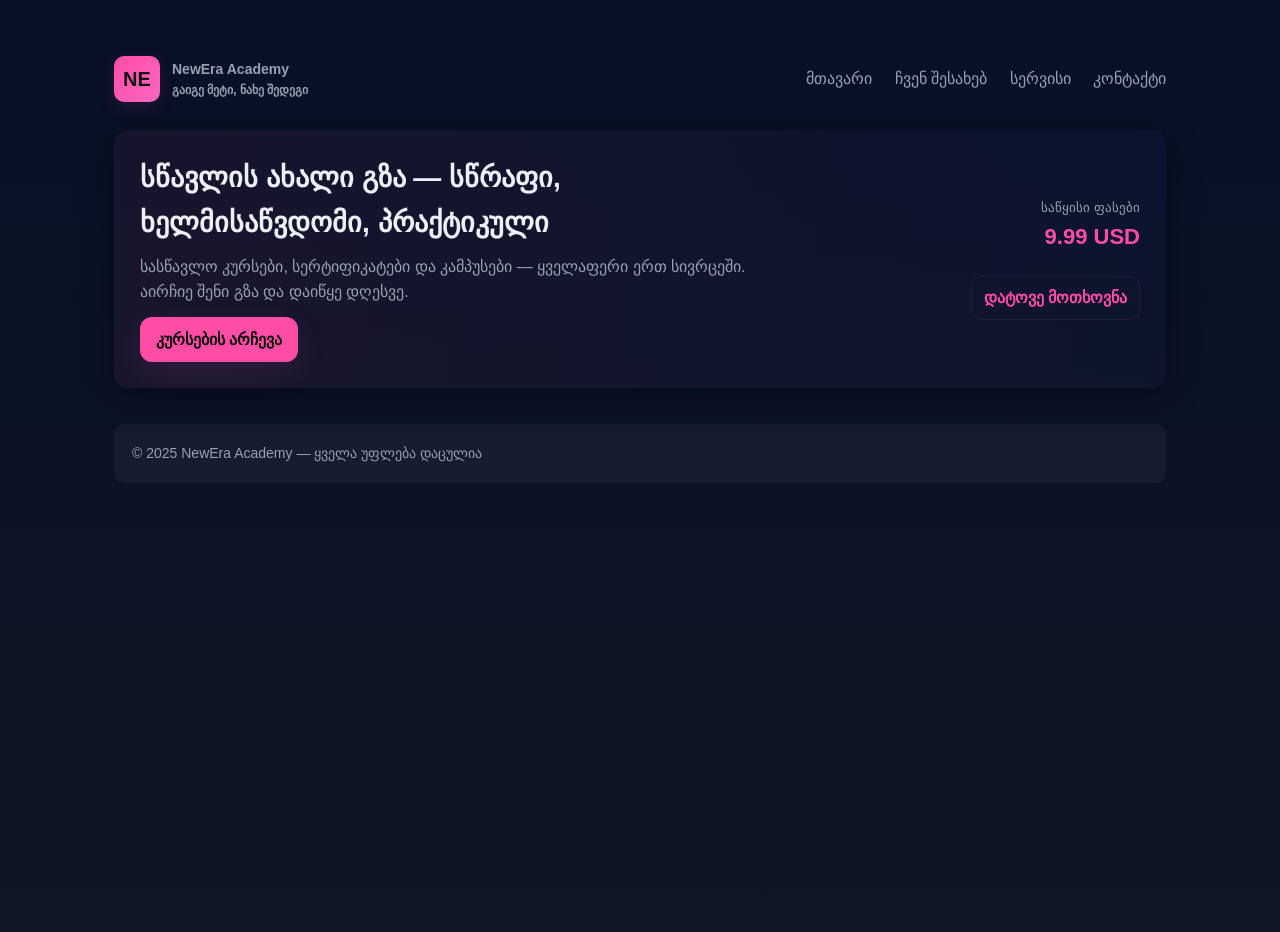
<file: Tetradze/index.html>
<!DOCTYPE html>
<html lang="ka">
<head>
  <meta charset="UTF-8">
  <meta name="viewport" content="width=device-width, initial-scale=1.0">
  <title>მთავარი — შენი აკადემია</title>
  <link rel="stylesheet" href="style.css">
</head>
<body>
  <div class="container">
    <header class="header">
      <div class="brand">
        <div class="logo">NE</div>
        <div>
          <div style="font-size:14px;color:var(--muted)">NewEra Academy</div>
          <div style="font-size:12px;color:var(--muted)">გაიგე მეტი, ნახე შედეგი</div>
        </div>
      </div>
      <nav class="nav">
        <a href="index.html">მთავარი</a>
        <a href="about.html">ჩვენ შესახებ</a>
        <a href="services.html">სერვისი</a>
        <a href="contact.html">კონტაქტი</a>
      </nav>
    </header>

    <section class="hero">
      <div class="hero-left">
        <h1>სწავლის ახალი გზა — სწრაფი, ხელმისაწვდომი, პრაქტიკული</h1>
        <p>სასწავლო კურსები, სერტიფიკატები და კამპუსები — ყველაფერი ერთ სივრცეში. აირჩიე შენი გზა და დაიწყე დღესვე.</p>
        <a class="cta" href="services.html">კურსების არჩევა</a>
      </div>
      <div style="min-width:220px;text-align:right">
        <div style="font-size:13px;color:var(--muted)">საწყისი ფასები</div>
        <div style="font-size:22px;font-weight:700;color:var(--accent)">9.99 USD</div>
        <div style="margin-top:10px"><a href="contact.html" class="course-buy">დატოვე მოთხოვნა</a></div>
      </div>
    </section>

    <footer class="footer">
      © 2025 NewEra Academy — ყველა უფლება დაცულია
    </footer>
  </div>
</body>
</html>
</file>
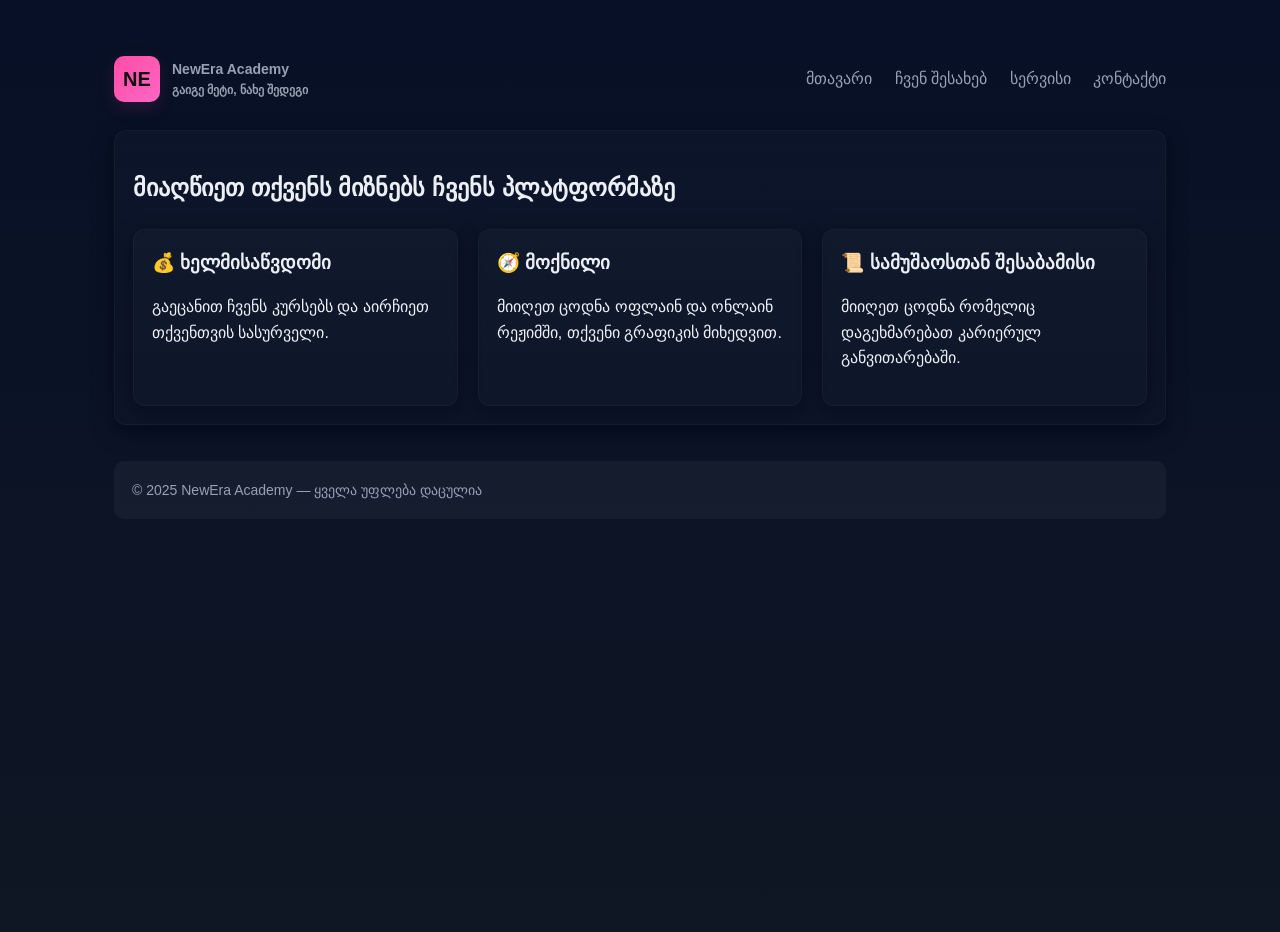
<file: Tetradze/about.html>
<!DOCTYPE html>
<html lang="ka">
<head>
  <meta charset="UTF-8">
  <meta name="viewport" content="width=device-width, initial-scale=1.0">
  <title>ჩვენ შესახებ — შენი აკადემია</title>
  <link rel="stylesheet" href="style.css">
</head>
<body>
  <div class="container">
    <header class="header">
      <div class="brand">
        <div class="logo">NE</div>
        <div>
          <div style="font-size:14px;color:var(--muted)">NewEra Academy</div>
          <div style="font-size:12px;color:var(--muted)">გაიგე მეტი, ნახე შედეგი</div>
        </div>
      </div>
      <nav class="nav">
        <a href="index.html">მთავარი</a>
        <a href="about.html">ჩვენ შესახებ</a>
        <a href="services.html">სერვისი</a>
        <a href="contact.html">კონტაქტი</a>
      </nav>
    </header>

    <section class="card">
      <h2>მიაღწიეთ თქვენს მიზნებს ჩვენს პლატფორმაზე</h2>
      <div class="grid">
        <div class="card"><h3>💰 ხელმისაწვდომი</h3><p class="muted">გაეცანით ჩვენს კურსებს და აირჩიეთ თქვენთვის სასურველი.</p></div>
        <div class="card"><h3>🧭 მოქნილი</h3><p class="muted">მიიღეთ ცოდნა ოფლაინ და ონლაინ რეჟიმში, თქვენი გრაფიკის მიხედვით.</p></div>
        <div class="card"><h3>📜 სამუშაოსთან შესაბამისი</h3><p class="muted">მიიღეთ ცოდნა რომელიც დაგეხმარებათ კარიერულ განვითარებაში.</p></div>
      </div>
    </section>

    <footer class="footer">
      © 2025 NewEra Academy — ყველა უფლება დაცულია
    </footer>
  </div>
</body>
</html>
</file>
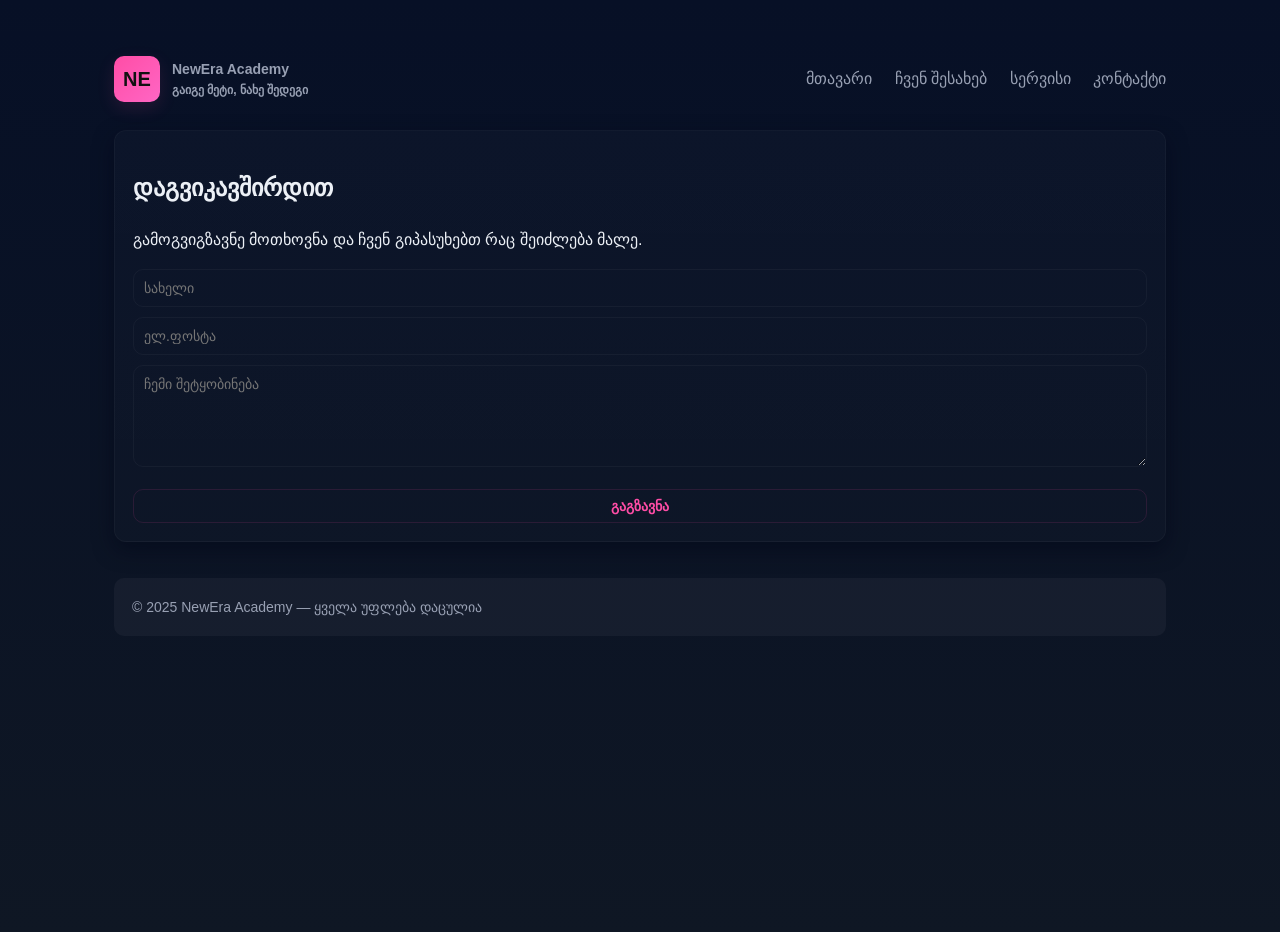
<file: Tetradze/contact.html>
<!DOCTYPE html>
<html lang="ka">
<head>
  <meta charset="UTF-8">
  <meta name="viewport" content="width=device-width, initial-scale=1.0">
  <title>კონტაქტი — შენი აკადემია</title>
  <link rel="stylesheet" href="style.css">
</head>
<body>
  <div class="container">
    <header class="header">
      <div class="brand">
        <div class="logo">NE</div>
        <div>
          <div style="font-size:14px;color:var(--muted)">NewEra Academy</div>
          <div style="font-size:12px;color:var(--muted)">გაიგე მეტი, ნახე შედეგი</div>
        </div>
      </div>
      <nav class="nav">
        <a href="index.html">მთავარი</a>
        <a href="about.html">ჩვენ შესახებ</a>
        <a href="services.html">სერვისი</a>
        <a href="contact.html">კონტაქტი</a>
      </nav>
    </header>

    <section class="card">
      <h2>დაგვიკავშირდით</h2>
      <p class="muted">გამოგვიგზავნე მოთხოვნა და ჩვენ გიპასუხებთ რაც შეიძლება მალე.</p>
      <form action="#" method="post" style="margin-top:12px;display:grid;gap:10px">
        <input name="name" placeholder="სახელი">
        <input name="email" placeholder="ელ.ფოსტა">
        <textarea name="message" placeholder="ჩემი შეტყობინება" rows="5"></textarea>
        <button type="submit" class="course-buy">გაგზავნა</button>
      </form>
    </section>

    <footer class="footer">
      © 2025 NewEra Academy — ყველა უფლება დაცულია
    </footer>
  </div>
</body>
</html>
</file>
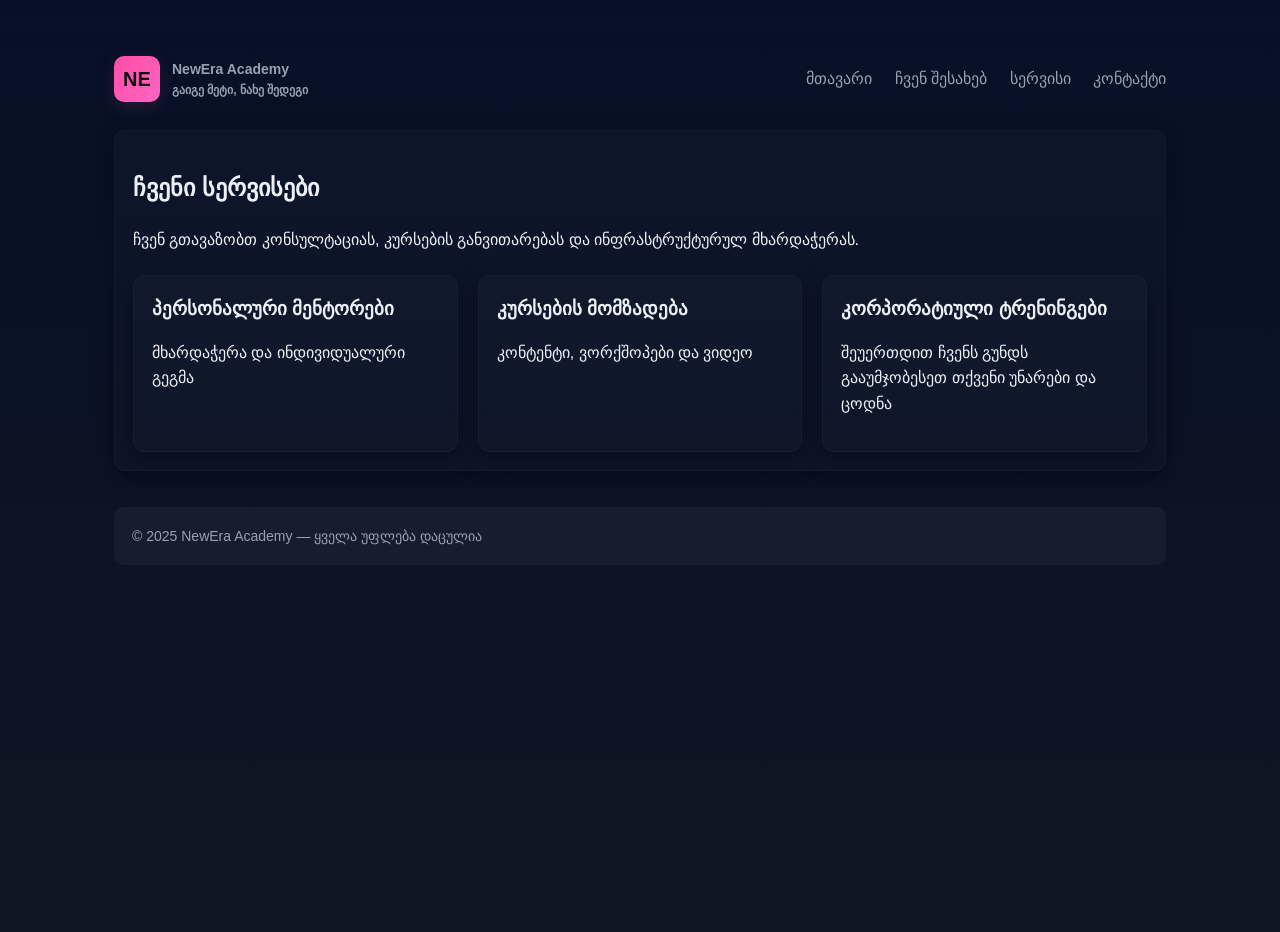
<file: Tetradze/services.html>
<!DOCTYPE html>
<html lang="ka">
<head>
  <meta charset="UTF-8">
  <meta name="viewport" content="width=device-width, initial-scale=1.0">
  <title>სერვისი — შენი აკადემია</title>
  <link rel="stylesheet" href="style.css">
</head>
<body>
  <div class="container">
    <header class="header">
      <div class="brand">
        <div class="logo">NE</div>
        <div>
          <div style="font-size:14px;color:var(--muted)">NewEra Academy</div>
          <div style="font-size:12px;color:var(--muted)">გაიგე მეტი, ნახე შედეგი</div>
        </div>
      </div>
      <nav class="nav">
        <a href="index.html">მთავარი</a>
        <a href="about.html">ჩვენ შესახებ</a>
        <a href="services.html">სერვისი</a>
        <a href="contact.html">კონტაქტი</a>
      </nav>
    </header>

    <section class="card">
      <h2>ჩვენი სერვისები</h2>
      <p class="muted">ჩვენ გთავაზობთ კონსულტაციას, კურსების განვითარებას და ინფრასტრუქტურულ მხარდაჭერას.</p>
      <div class="grid">
        <div class="card"><h3>პერსონალური მენტორები</h3><p class="muted">მხარდაჭერა და ინდივიდუალური გეგმა</p></div>
        <div class="card"><h3>კურსების მომზადება</h3><p class="muted">კონტენტი, ვორქშოპები და ვიდეო</p></div>
        <div class="card"><h3>კორპორატიული ტრენინგები</h3><p class="muted">შეუერთდით ჩვენს გუნდს გააუმჯობესეთ თქვენი უნარები და ცოდნა </p></div>
      </div>
    </section>

    <footer class="footer">
      © 2025 NewEra Academy — ყველა უფლება დაცულია
    </footer>
  </div>
</body>
</html>
</file>
<file: Tetradze/style.css>
:root {
  --bg: #0f1724;
  --card: #0f172a;
  --muted: #98a0b3;
  --accent: #ff4da6;
  --glass: rgba(255,255,255,0.04);
  --radius: 14px;
  --maxw: 1100px;
}

* { box-sizing: border-box; }

html, body {
  height: 100%;
  margin: 0;
  font-family: Inter, 'Segoe UI', Roboto, sans-serif;
  background: linear-gradient(180deg, #071026 0%, #0f1724 100%);
  color: #ecf0f6;
  line-height: 1.6;
  -webkit-font-smoothing: antialiased;
  -moz-osx-font-smoothing: grayscale;
}

.container {
  max-width: var(--maxw);
  margin: 32px auto;
  padding: 24px;
}

.header {
  display: flex;
  align-items: center;
  justify-content: space-between;
  gap: 16px;
  margin-bottom: 28px;
}

.brand {
  display: flex;
  align-items: center;
  gap: 12px;
  font-weight: 700;
  font-size: 20px;
}

.brand .logo {
  width: 46px;
  height: 46px;
  border-radius: 10px;
  background: linear-gradient(135deg, var(--accent), #ff66c4);
  display: flex;
  align-items: center;
  justify-content: center;
  color: #111;
  font-weight: 800;
  box-shadow: 0 6px 18px rgba(255,77,166,0.12);
}

.nav a {
  color: var(--muted);
  text-decoration: none;
  margin-left: 18px;
}

.nav a:hover { color: var(--accent); }

.hero {
  background: linear-gradient(90deg, rgba(255,77,166,0.06), rgba(102,102,255,0.03));
  padding: 26px;
  border-radius: var(--radius);
  box-shadow: 0 8px 30px rgba(2,6,23,0.6);
  display: flex;
  gap: 24px;
  align-items: center;
  justify-content: space-between;
}

.hero-left { max-width: 65%; }

.hero h1 { margin: 0 0 8px; font-size: 28px; }
.hero p { margin: 0; color: var(--muted); }

.cta {
  display: inline-block;
  margin-top: 12px;
  padding: 10px 16px;
  border-radius: 12px;
  background: var(--accent);
  color: #111;
  font-weight: 700;
  text-decoration: none;
  box-shadow: 0 10px 30px rgba(255,77,166,0.12);
}

.grid {
  display: grid;
  gap: 20px;
  margin-top: 22px;
  grid-template-columns: repeat(auto-fit, minmax(260px, 1fr));
}

.card {
  background: linear-gradient(180deg, rgba(255,255,255,0.02), rgba(255,255,255,0.01));
  border-radius: 12px;
  padding: 18px;
  border: 1px solid rgba(255,255,255,0.03);
  box-shadow: 0 8px 20px rgba(2,6,23,0.5);
}

.card h3 { margin: 0 0 8px; }
.price { color: var(--accent); font-weight: 700; margin-top: 8px; }

.footer {
  margin-top: 36px;
  color: var(--muted);
  font-size: 14px;
  padding: 18px;
  border-radius: 10px;
  background: var(--glass);
}

.course-buy {
  display: inline-block;
  margin-top: 12px;
  padding: 8px 12px;
  border-radius: 10px;
  background: transparent;
  border: 1px solid rgba(255,77,166,0.12);
  color: var(--accent);
  text-decoration: none;
  font-weight: 700;
}

input, textarea, button {
  font-family: inherit;
  font-size: 14px;
}

input, textarea {
  padding: 10px;
  border-radius: 10px;
  border: 1px solid rgba(255,255,255,0.04);
  background: transparent;
  color: inherit;
}

button {
  cursor: pointer;
  border: none;
}

@media(max-width:720px) {
  .hero { flex-direction: column; align-items: flex-start; }
  .hero-left { max-width: 100%; }
  .nav { display: none; }
}
</file>
